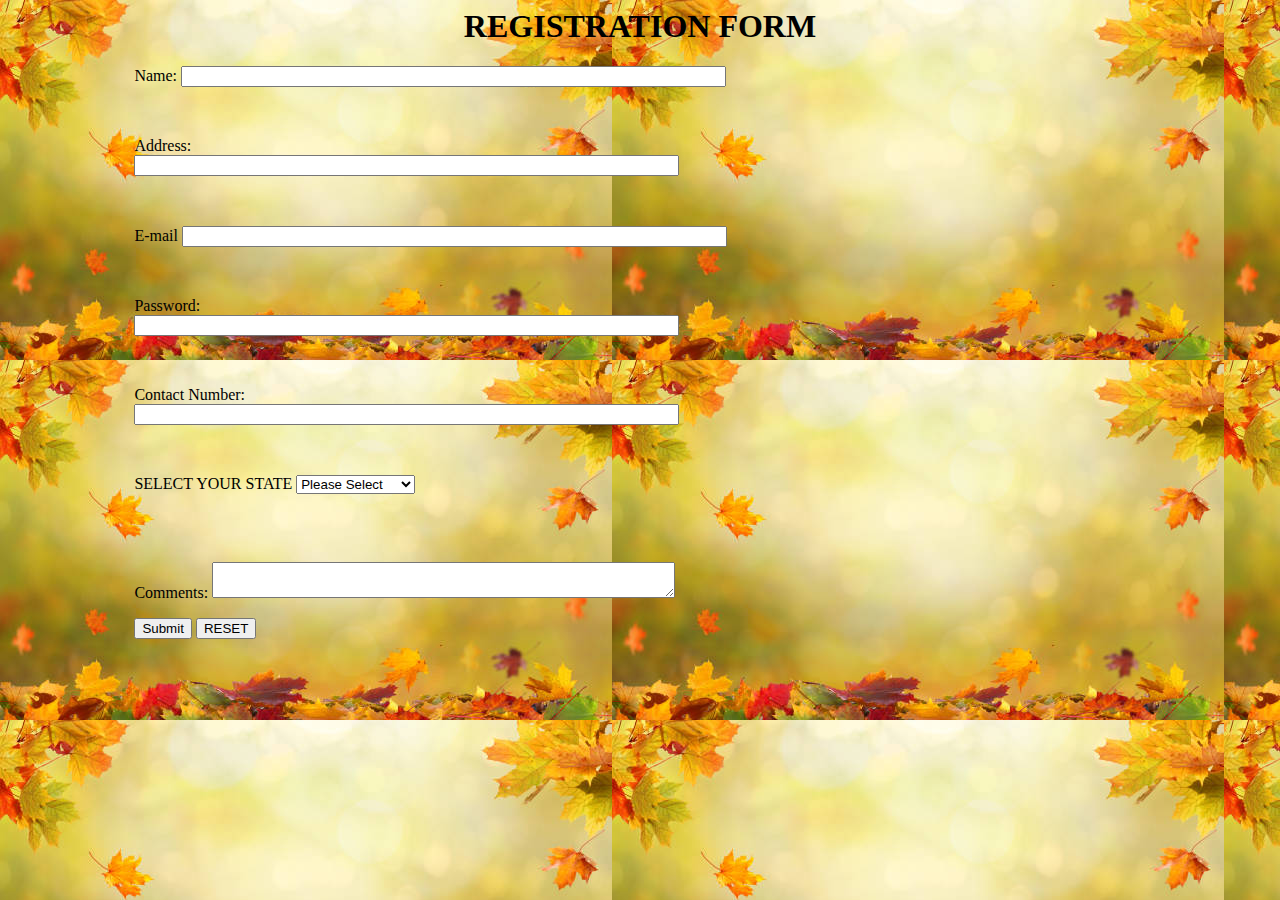
<file: index.html>
<html>
    <head>
    	 <link rel="stylesheet" href="form_validation.css">
    	 <script src="script.js"></script>
    	 <title>Form Validation</title>
    </head>
  
    <body>
        <h1 style="text-align: center;">REGISTRATION FORM</h1>
        <form name="RegForm" onsubmit="return formvalidate()" >
            <p>Name: <input type="text" 
                            size="65" name="Name" /></p>
            <br />
            <p>Address: <input type="text" 
                               size="65" name="Address" />
          </p>
            <br />
            <p>E-mail <input type="text" 
                            size="65" name="EMail" /></p>
            <br />
            <p>Password: <input type="text" 
                         size="65" name="Password" /></p>
            <br />
            <p>Contact Number: <input type="text" 
                        size="65" name="ContactNumber" /></p>
            <br />
  
            <p>
                SELECT YOUR STATE
                <select type="text" value="" name="STATE">
                    <option>Please Select</option>
                    <option>Tamil Nadu</option>
                    <option>Karnataka</option>
                    <option>Kerala</option>
                    <option>Andhra Pradesh</option>
                </select>
            </p>
            <br />
            <br />
            <p>Comments: <textarea cols="55" 
                              name="Comment"> </textarea></p>
            <p>
                <input type="submit" 
                       value="Submit" name="Submit" />
                <input type="reset" 
                       value="RESET" name="Reset" />
            </p>
        </form>
    </body>
</html>
</file>
<file: form_validation.css>
body
           {
            background-image: url("background.jpg")
           }
            div {
                box-sizing: border-box;
                width: 100%;
                border: 100px solid black;
                float: left;
                align-content: center;
                align-items: center;
            }
  
            form {
                margin-left: 10%;
                width: 600px;
            }
</file>
